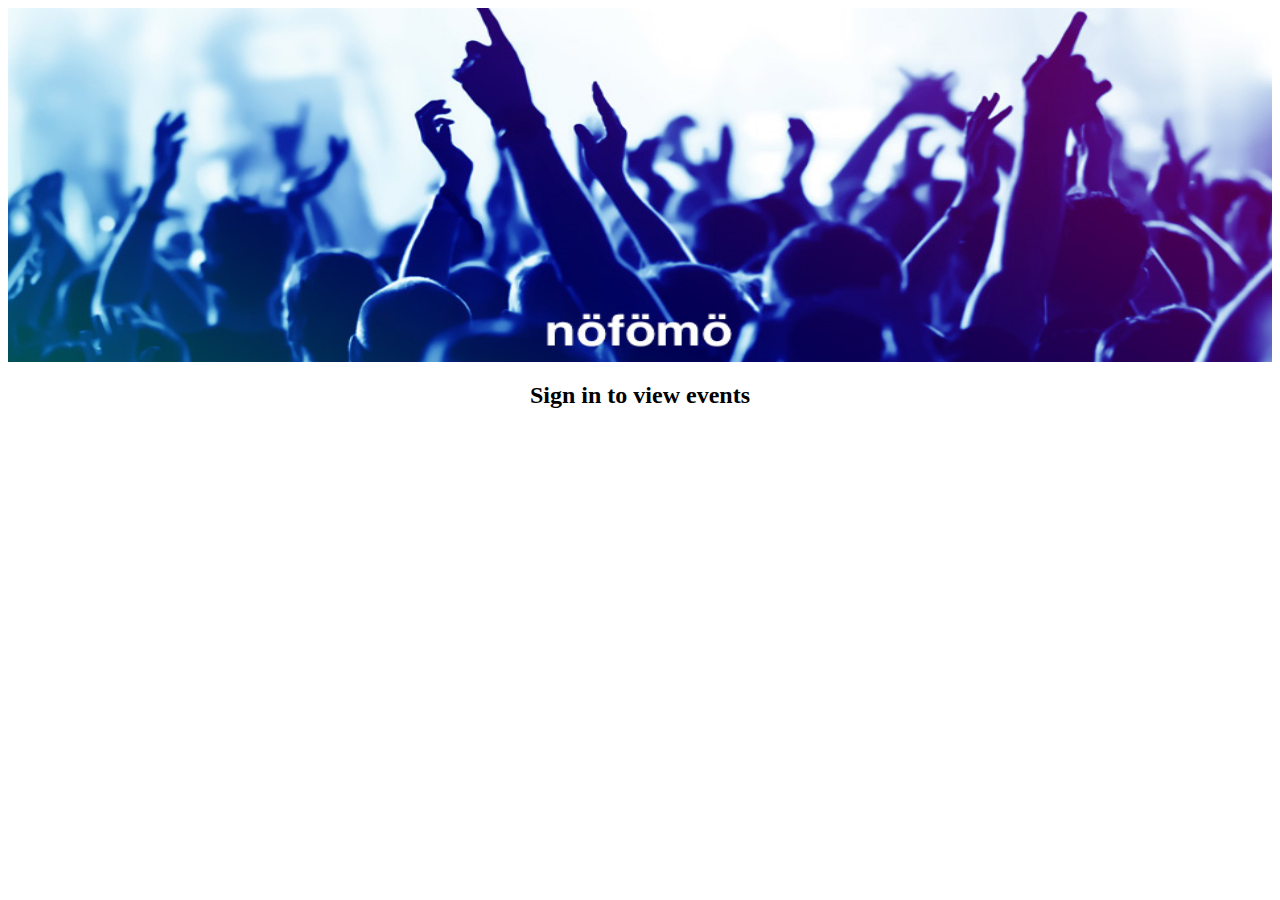
<file: index.html>
<html lang="en">
  <head>
    <link rel="stylesheet" href="https://maxcdn.bootstrapcdn.com/bootstrap/4.0.0-beta.2/css/bootstrap.min.css" integrity="sha384-PsH8R72JQ3SOdhVi3uxftmaW6Vc51MKb0q5P2rRUpPvrszuE4W1povHYgTpBfshb" crossorigin="anonymous"/>
    <meta name="google-site-verification" content="74mCUcmUdtol2_QkHW5nCqVwX1ro-iHHkLSrwbBv1Yo" />
    <meta name="google-signin-client_id" content="922954036147-l5cvgjrl1brgbh9suth84muqehiaht7n.apps.googleusercontent.com">
    <script src="https://apis.google.com/js/platform.js" async defer></script>
  </head>
  <body>
    <img src = "assets/logo.jpg" width = 100% height = 40%/>
    <h2 align= "center" style="font-family:arial, padding-top:20px"> Sign in to view events </h2>
    <div style="padding-top: 10px" align = "center" class="g-signin2" data-onsuccess="onSignIn" data-theme="dark"></div>

    <script>
      function onSignIn(googleUser) {
        // Useful data for your client-side scripts:
        var profile = googleUser.getBasicProfile();
        console.log("ID: " + profile.getId()); // Don't send this directly to your server!
        console.log('Full Name: ' + profile.getName());
        console.log('Given Name: ' + profile.getGivenName());
        console.log('Family Name: ' + profile.getFamilyName());
        console.log("Image URL: " + profile.getImageUrl());
        console.log("Email: " + profile.getEmail());

        // The ID token you need to pass to your backend:
        var id_token = googleUser.getAuthResponse().id_token;
        console.log("ID Token: " + id_token);

        window.location = "events.php";
        localStorage.setItem("Email", profile.getEmail());
        localStorage.setItem("id_token", getAuthResponse.id_token());


      };
    </script>
  </body>
</html>
</file>
